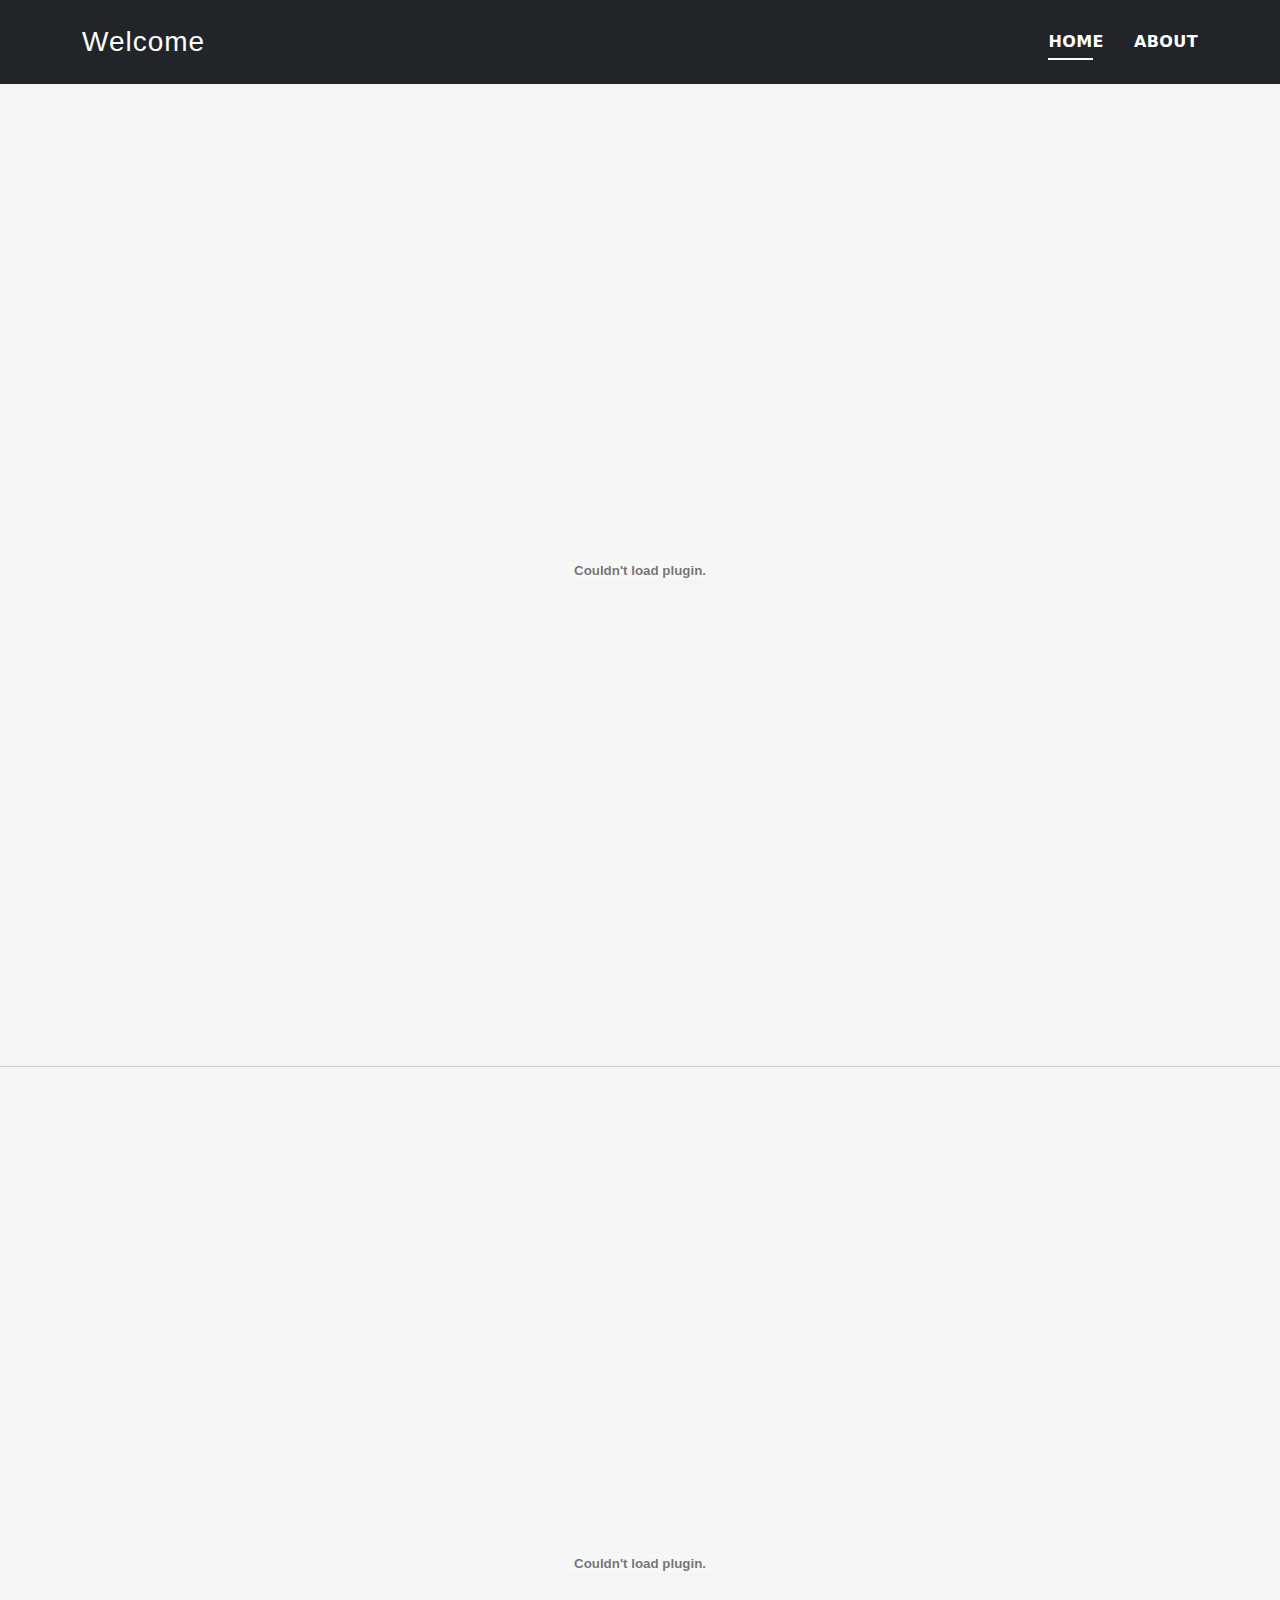
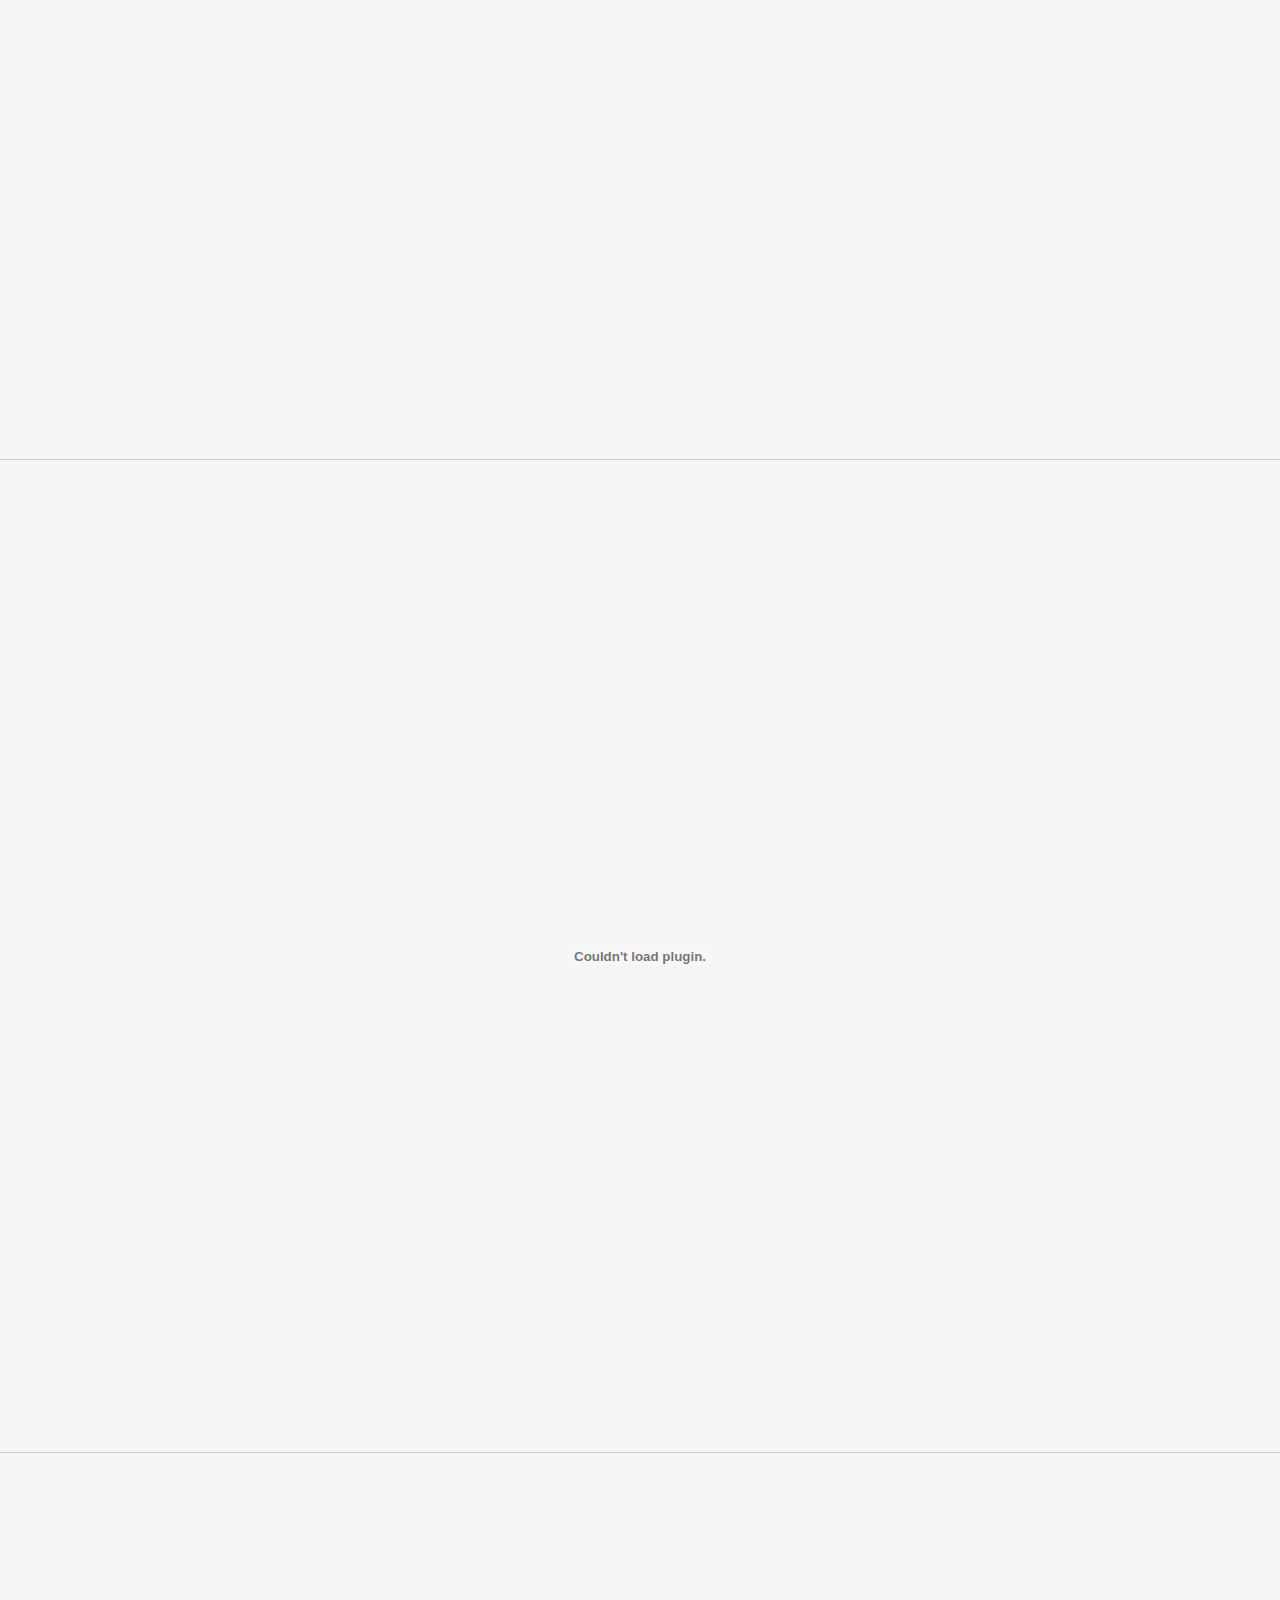
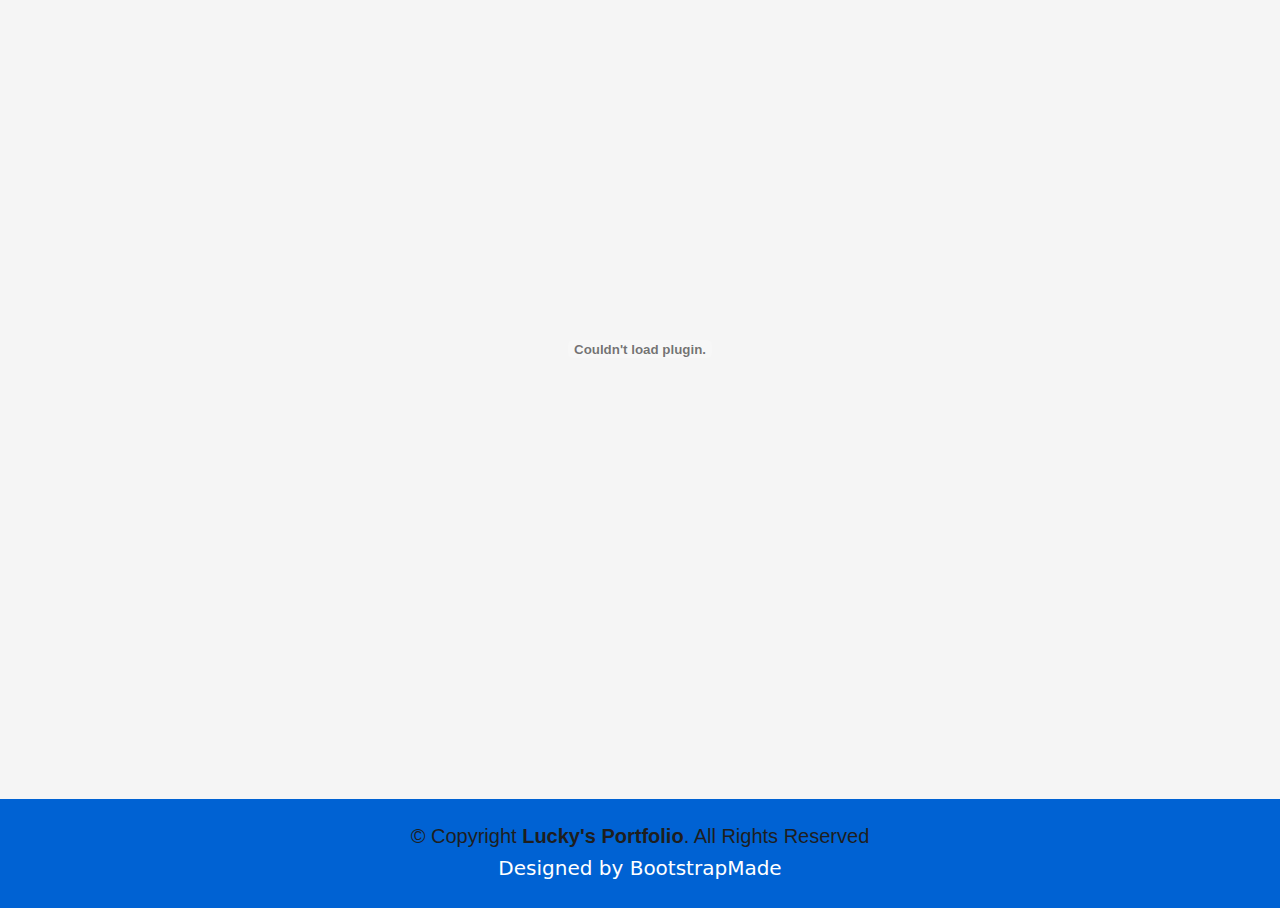
<file: certificates.html>
<!DOCTYPE html>
<html lang="en">

<head>
  <meta charset="utf-8">
  <meta content="width=device-width, initial-scale=1.0" name="viewport">

  <title>Lucky's Portfolio</title>
  <meta content="" name="description">
  <meta content="" name="keywords">

  <!-- Favicons -->
  <link href="assets/img/favicon.png" rel="icon">
  <link href="assets/img/apple-touch-icon.png" rel="apple-touch-icon">

  <!-- Vendor CSS Files -->
  <link href="assets/vendor/bootstrap/css/bootstrap.min.css" rel="stylesheet">
  <link href="assets/vendor/bootstrap-icons/bootstrap-icons.css" rel="stylesheet">
  <link href="assets/vendor/glightbox/css/glightbox.min.css" rel="stylesheet">
  <link href="assets/vendor/swiper/swiper-bundle.min.css" rel="stylesheet">

  <!-- Template Main CSS File -->
  <link href="assets/css/style.css" rel="stylesheet">

  <!-- =======================================================
  * Template Name: DevFolio - v4.1.0
  * Template URL: https://bootstrapmade.com/devfolio-bootstrap-portfolio-html-template/
  * Author: BootstrapMade.com
  * License: https://bootstrapmade.com/license/
  ======================================================== -->
  
  <!-- LinkedIn -->
  <script type="text/javascript" src="https://platform.linkedin.com/badges/js/profile.js" async defer></script>
</head>

<body>
  <!-- ======= Header ======= -->
  <header id="header" class="fixed-top bg-dark">
    <div class="container d-flex align-items-center justify-content-between">

      <h1 class="logo"><a href="index.html">Welcome</a></h1>
      <!-- Uncomment below if you prefer to use an image logo -->
      <!-- <a href="index.html" class="logo"><img src="assets/img/logo.png" alt="" class="img-fluid"></a>-->

      <nav id="navbar" class="navbar">
        <ul>
          <li><a class="nav-link scrollto active" href="index.html">Home</a></li>
          <li><a class="nav-link scrollto" href="index.html#about">About</a></li>
          <!--<li><a class="nav-link scrollto" href="index.html#contact">Contact</a></li>-->
        </ul>
        <i class="bi bi-list mobile-nav-toggle"></i>
      </nav><!-- .navbar -->

    </div>
  </header><!-- End Header -->
  <br><br><br><br>
  <main id="main">	
	<div class="pdf" >
		<embed src="docs/Lucky Mukhudwane Qualification (Certificate).pdf" width="100%" height="900px" />
	</div>
    <br>
        <hr><br>
        <div class="pdf" >
            <embed src="docs/Lucky Mukhudwane Qualification (Certificate)-1.pdf" width="100%" height="900px" />
        </div>
        <br>
        <hr><br>
        <div class="pdf" >
            <embed src="docs/Lucky Mukhudwane Qualification (Certificate)-2.pdf" width="100%" height="900px" />
        </div>
        <br>
        <hr><br>
            <div class="pdf" >
                <embed src="docs/Lucky Mukhudwane Qualification (Certificate)-3.pdf" width="100%" height="900px" />
            </div>
  </main><!-- End #main -->

  <!-- ======= Footer ======= -->
  <footer>
    <div class="container">
      <div class="row">
        <div class="col-sm-12">
          <div class="copyright-box">
            <p class="copyright">&copy; Copyright <strong>Lucky's Portfolio</strong>. All Rights Reserved</p>
            <div class="credits">
              <!--
              All the links in the footer should remain intact.
              You can delete the links only if you purchased the pro version.
              Licensing information: https://bootstrapmade.com/license/
              Purchase the pro version with working PHP/AJAX contact form: https://bootstrapmade.com/buy/?theme=DevFolio
            -->
              Designed by <a href="https://bootstrapmade.com/">BootstrapMade</a>
            </div>
          </div>
        </div>
      </div>
    </div>
  </footer><!-- End  Footer -->

  <div id="preloader"></div>
  <a href="#" class="back-to-top d-flex align-items-center justify-content-center"><i class="bi bi-arrow-up-short"></i></a>

  <!-- Vendor JS Files -->
  <script src="assets/vendor/bootstrap/js/bootstrap.bundle.min.js"></script>
  <script src="assets/vendor/glightbox/js/glightbox.min.js"></script>
  <script src="assets/vendor/php-email-form/validate.js"></script>
  <script src="assets/vendor/purecounter/purecounter.js"></script>
  <script src="assets/vendor/swiper/swiper-bundle.min.js"></script>
  <script src="assets/vendor/typed.js/typed.min.js"></script>

  <!-- Template Main JS File -->
  <script src="assets/js/main.js"></script>

</body>

</html>
</file>
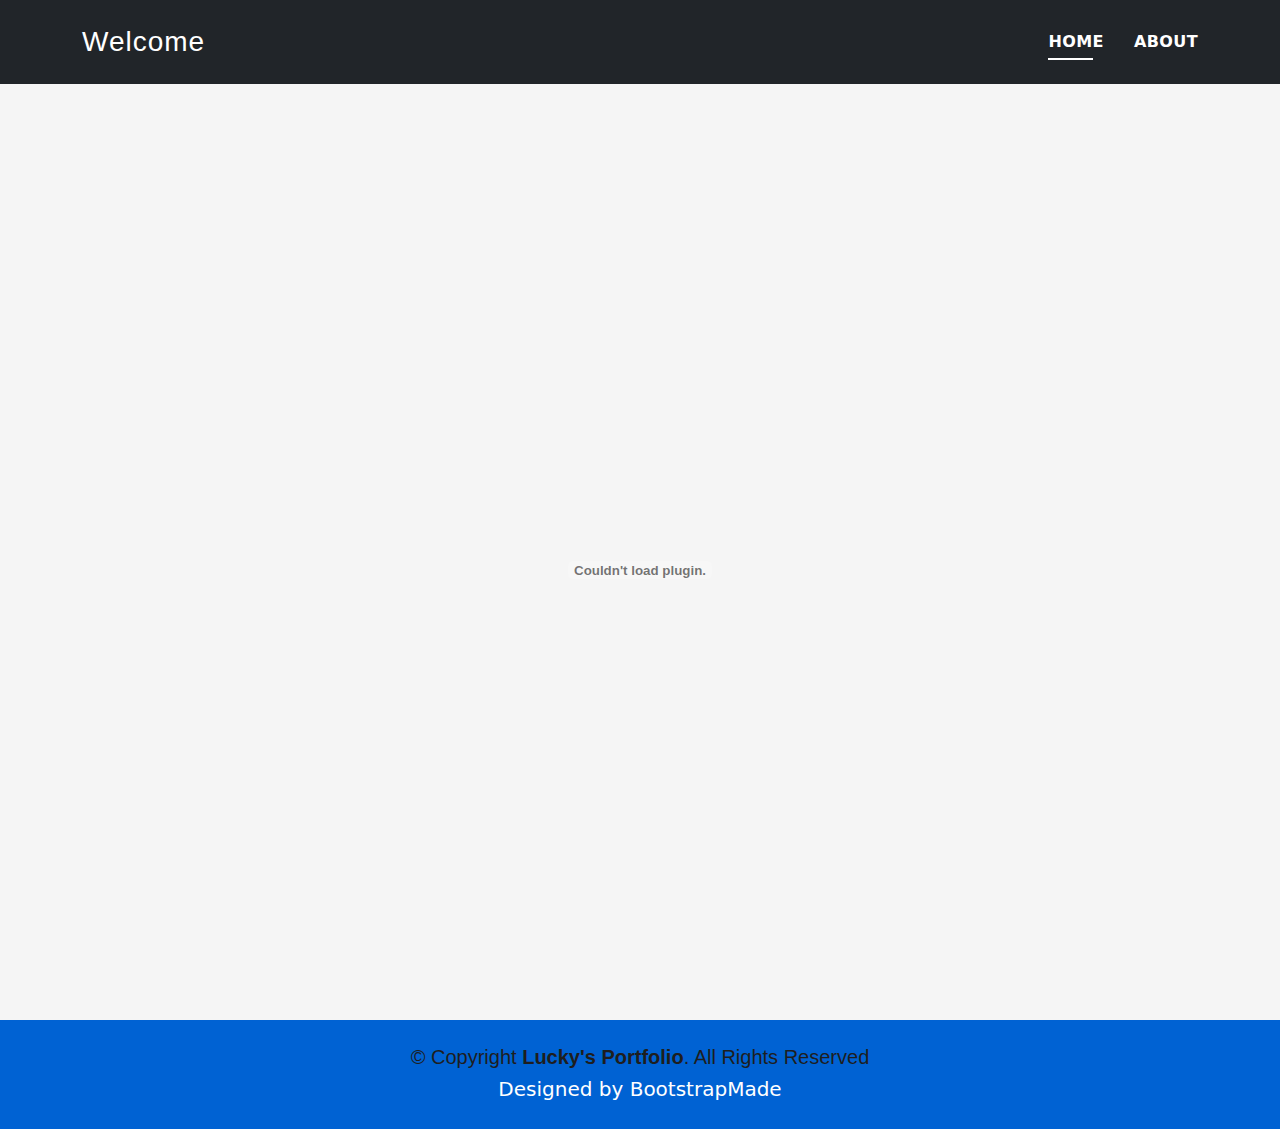
<file: cv.html>
<!DOCTYPE html>
<html lang="en">

<head>
  <meta charset="utf-8">
  <meta content="width=device-width, initial-scale=1.0" name="viewport">

  <title>Lucky's Portfolio</title>
  <meta content="" name="description">
  <meta content="" name="keywords">

  <!-- Favicons -->
  <link href="assets/img/favicon.png" rel="icon">
  <link href="assets/img/apple-touch-icon.png" rel="apple-touch-icon">

  <!-- Vendor CSS Files -->
  <link href="assets/vendor/bootstrap/css/bootstrap.min.css" rel="stylesheet">
  <link href="assets/vendor/bootstrap-icons/bootstrap-icons.css" rel="stylesheet">
  <link href="assets/vendor/glightbox/css/glightbox.min.css" rel="stylesheet">
  <link href="assets/vendor/swiper/swiper-bundle.min.css" rel="stylesheet">

  <!-- Template Main CSS File -->
  <link href="assets/css/style.css" rel="stylesheet">

  <!-- =======================================================
  * Template Name: DevFolio - v4.1.0
  * Template URL: https://bootstrapmade.com/devfolio-bootstrap-portfolio-html-template/
  * Author: BootstrapMade.com
  * License: https://bootstrapmade.com/license/
  ======================================================== -->
  
  <!-- LinkedIn -->
  <script type="text/javascript" src="https://platform.linkedin.com/badges/js/profile.js" async defer></script>
</head>

<body>
  <!-- ======= Header ======= -->
  <header id="header" class="fixed-top bg-dark">
    <div class="container d-flex align-items-center justify-content-between">

      <h1 class="logo"><a href="index.html">Welcome</a></h1>
      <!-- Uncomment below if you prefer to use an image logo -->
      <!-- <a href="index.html" class="logo"><img src="assets/img/logo.png" alt="" class="img-fluid"></a>-->

      <nav id="navbar" class="navbar">
        <ul>
          <li><a class="nav-link scrollto active" href="index.html">Home</a></li>
          <li><a class="nav-link scrollto" href="index.html#about">About</a></li>
          <!--<li><a class="nav-link scrollto" href="index.html#contact">Contact</a></li>-->
        </ul>
        <i class="bi bi-list mobile-nav-toggle"></i>
      </nav><!-- .navbar -->

    </div>
  </header><!-- End Header -->
  <br><br><br><br>
  <main id="main">	
	<div class="pdf" >
		<embed src="docs/Lucky Mukhudwane CV.pdf" width="100%" height="900px" />
	</div>
  </main><!-- End #main -->

  <!-- ======= Footer ======= -->
  <footer>
    <div class="container">
      <div class="row">
        <div class="col-sm-12">
          <div class="copyright-box">
            <p class="copyright">&copy; Copyright <strong>Lucky's Portfolio</strong>. All Rights Reserved</p>
            <div class="credits">
              <!--
              All the links in the footer should remain intact.
              You can delete the links only if you purchased the pro version.
              Licensing information: https://bootstrapmade.com/license/
              Purchase the pro version with working PHP/AJAX contact form: https://bootstrapmade.com/buy/?theme=DevFolio
            -->
              Designed by <a href="https://bootstrapmade.com/">BootstrapMade</a>
            </div>
          </div>
        </div>
      </div>
    </div>
  </footer><!-- End  Footer -->

  <div id="preloader"></div>
  <a href="#" class="back-to-top d-flex align-items-center justify-content-center"><i class="bi bi-arrow-up-short"></i></a>

  <!-- Vendor JS Files -->
  <script src="assets/vendor/bootstrap/js/bootstrap.bundle.min.js"></script>
  <script src="assets/vendor/glightbox/js/glightbox.min.js"></script>
  <script src="assets/vendor/php-email-form/validate.js"></script>
  <script src="assets/vendor/purecounter/purecounter.js"></script>
  <script src="assets/vendor/swiper/swiper-bundle.min.js"></script>
  <script src="assets/vendor/typed.js/typed.min.js"></script>

  <!-- Template Main JS File -->
  <script src="assets/js/main.js"></script>

</body>

</html>
</file>
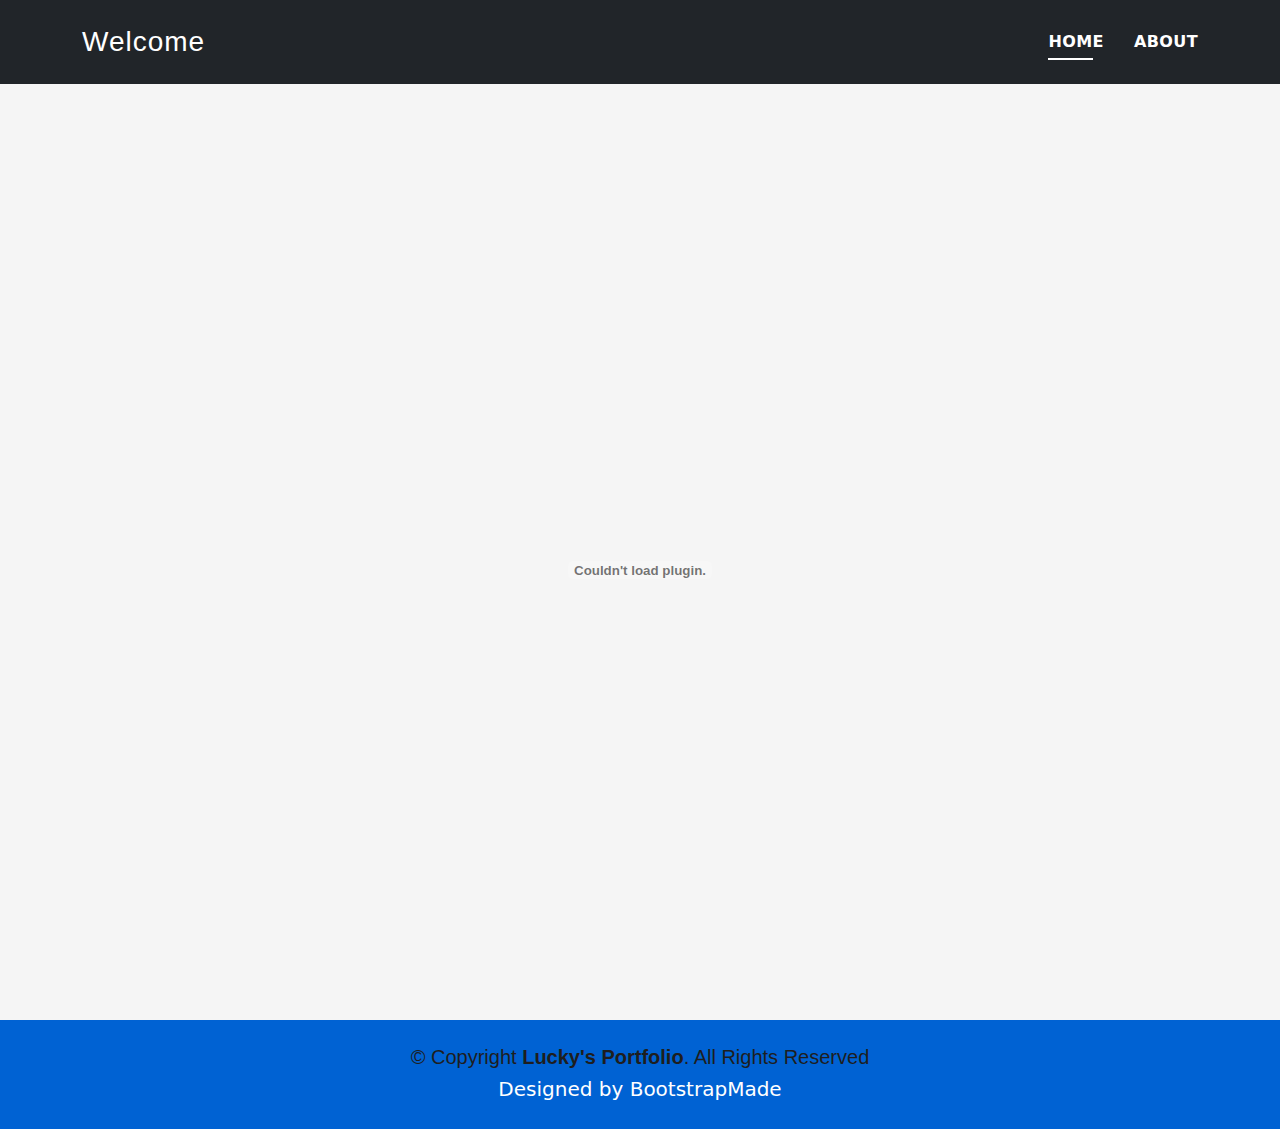
<file: degree.html>
<!DOCTYPE html>
<html lang="en">

<head>
  <meta charset="utf-8">
  <meta content="width=device-width, initial-scale=1.0" name="viewport">

  <title>Lucky's Portfolio</title>
  <meta content="" name="description">
  <meta content="" name="keywords">

  <!-- Favicons -->
  <link href="assets/img/favicon.png" rel="icon">
  <link href="assets/img/apple-touch-icon.png" rel="apple-touch-icon">

  <!-- Vendor CSS Files -->
  <link href="assets/vendor/bootstrap/css/bootstrap.min.css" rel="stylesheet">
  <link href="assets/vendor/bootstrap-icons/bootstrap-icons.css" rel="stylesheet">
  <link href="assets/vendor/glightbox/css/glightbox.min.css" rel="stylesheet">
  <link href="assets/vendor/swiper/swiper-bundle.min.css" rel="stylesheet">

  <!-- Template Main CSS File -->
  <link href="assets/css/style.css" rel="stylesheet">

  <!-- =======================================================
  * Template Name: DevFolio - v4.1.0
  * Template URL: https://bootstrapmade.com/devfolio-bootstrap-portfolio-html-template/
  * Author: BootstrapMade.com
  * License: https://bootstrapmade.com/license/
  ======================================================== -->
  
  <!-- LinkedIn -->
  <script type="text/javascript" src="https://platform.linkedin.com/badges/js/profile.js" async defer></script>
</head>

<body>
  <!-- ======= Header ======= -->
  <header id="header" class="fixed-top bg-dark">
    <div class="container d-flex align-items-center justify-content-between">

      <h1 class="logo"><a href="index.html">Welcome</a></h1>
      <!-- Uncomment below if you prefer to use an image logo -->
      <!-- <a href="index.html" class="logo"><img src="assets/img/logo.png" alt="" class="img-fluid"></a>-->

      <nav id="navbar" class="navbar">
        <ul>
          <li><a class="nav-link scrollto active" href="index.html">Home</a></li>
          <li><a class="nav-link scrollto" href="index.html#about">About</a></li>
          <!--<li><a class="nav-link scrollto" href="index.html#contact">Contact</a></li>-->
        </ul>
        <i class="bi bi-list mobile-nav-toggle"></i>
      </nav><!-- .navbar -->

    </div>
  </header><!-- End Header -->
  <br><br><br><br>
  <main id="main">	
	<div class="pdf" >
		<embed src="docs/Degree Mukhudwane.pdf" width="100%" height="900px" />
	</div>
  </main><!-- End #main -->

  <!-- ======= Footer ======= -->
  <footer>
    <div class="container">
      <div class="row">
        <div class="col-sm-12">
          <div class="copyright-box">
            <p class="copyright">&copy; Copyright <strong>Lucky's Portfolio</strong>. All Rights Reserved</p>
            <div class="credits">
              <!--
              All the links in the footer should remain intact.
              You can delete the links only if you purchased the pro version.
              Licensing information: https://bootstrapmade.com/license/
              Purchase the pro version with working PHP/AJAX contact form: https://bootstrapmade.com/buy/?theme=DevFolio
            -->
              Designed by <a href="https://bootstrapmade.com/">BootstrapMade</a>
            </div>
          </div>
        </div>
      </div>
    </div>
  </footer><!-- End  Footer -->

  <div id="preloader"></div>
  <a href="#" class="back-to-top d-flex align-items-center justify-content-center"><i class="bi bi-arrow-up-short"></i></a>

  <!-- Vendor JS Files -->
  <script src="assets/vendor/bootstrap/js/bootstrap.bundle.min.js"></script>
  <script src="assets/vendor/glightbox/js/glightbox.min.js"></script>
  <script src="assets/vendor/php-email-form/validate.js"></script>
  <script src="assets/vendor/purecounter/purecounter.js"></script>
  <script src="assets/vendor/swiper/swiper-bundle.min.js"></script>
  <script src="assets/vendor/typed.js/typed.min.js"></script>

  <!-- Template Main JS File -->
  <script src="assets/js/main.js"></script>

</body>

</html>
</file>
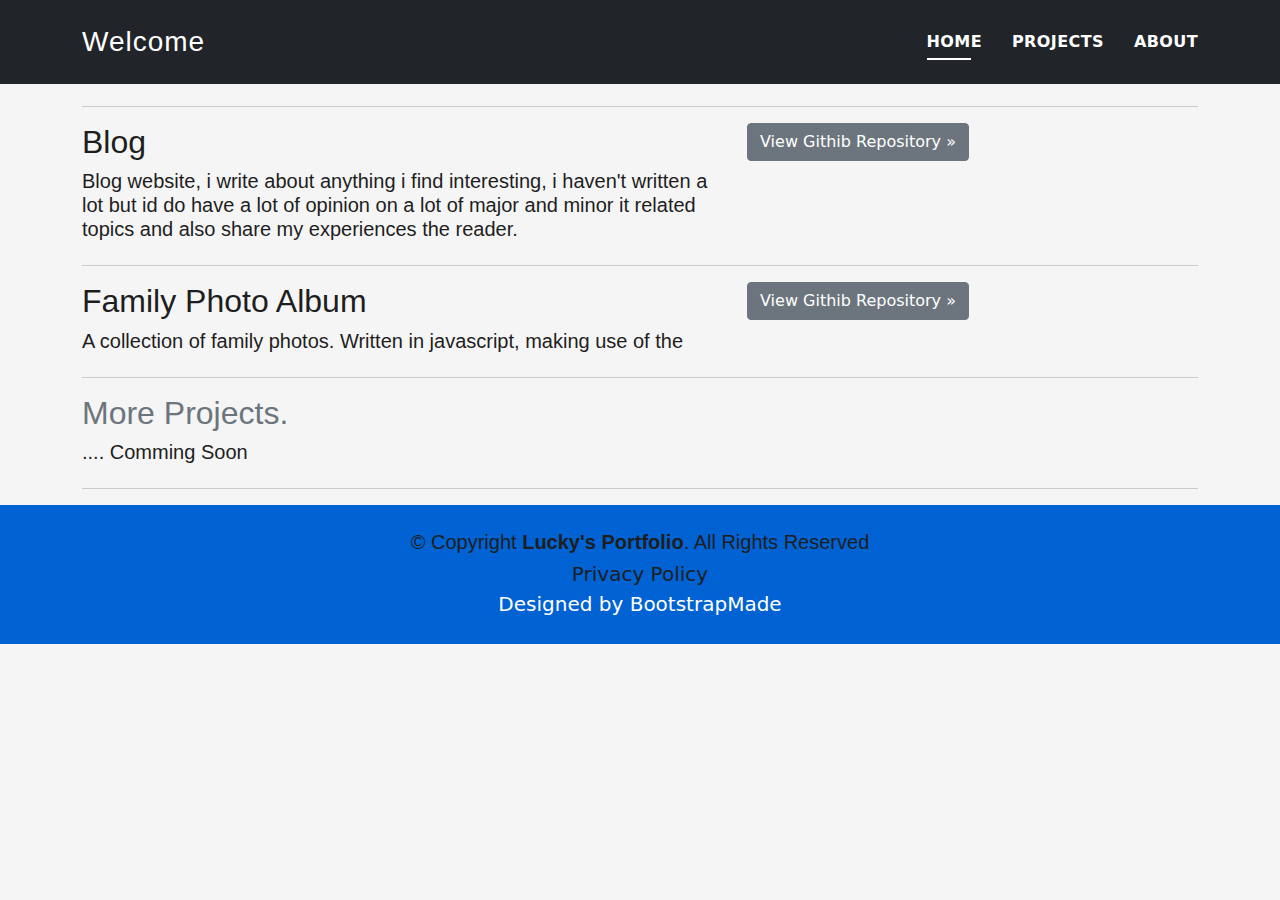
<file: projects.html>
<!DOCTYPE html>
<html lang="en">

<head>
  <meta charset="utf-8">
  <meta content="width=device-width, initial-scale=1.0" name="viewport">

  <title>Lucky's Portfolio</title>
  <meta content="" name="description">
  <meta content="" name="keywords">

  <!-- Favicons -->
  <link href="assets/img/favicon.png" rel="icon">
  <link href="assets/img/apple-touch-icon.png" rel="apple-touch-icon">

  <!-- Vendor CSS Files -->
  <link href="assets/vendor/bootstrap/css/bootstrap.min.css" rel="stylesheet">
  <link href="assets/vendor/bootstrap-icons/bootstrap-icons.css" rel="stylesheet">
  <link href="assets/vendor/glightbox/css/glightbox.min.css" rel="stylesheet">
  <link href="assets/vendor/swiper/swiper-bundle.min.css" rel="stylesheet">

  <!-- Template Main CSS File -->
  <link href="assets/css/style.css" rel="stylesheet">

  <!-- =======================================================
  * Template Name: DevFolio - v4.1.0
  * Template URL: https://bootstrapmade.com/devfolio-bootstrap-portfolio-html-template/
  * Author: BootstrapMade.com
  * License: https://bootstrapmade.com/license/
  ======================================================== -->
  
  <!-- LinkedIn -->
  <script type="text/javascript" src="https://platform.linkedin.com/badges/js/profile.js" async defer></script>
  
</head>

<body>

  <!-- ======= Header ======= -->
  <header id="header" class="fixed-top bg-dark">
    <div class="container d-flex align-items-center justify-content-between">

      <h1 class="logo"><a href="index.html">Welcome</a></h1>
      <!-- Uncomment below if you prefer to use an image logo -->
      <!-- <a href="index.html" class="logo"><img src="assets/img/logo.png" alt="" class="img-fluid"></a>-->

      <nav id="navbar" class="navbar">
        <ul>
          <li><a class="nav-link scrollto active" href="#hero">Home</a></li>
		  <li><a class="nav-link scrollto" href="projects.html">Projects</a></li>
          <li><a class="nav-link scrollto" href="index.html#about">About</a></li>
          <!--<li><a class="nav-link scrollto" href="index.html#contact">Contact</a></li>-->
        </ul>
        <i class="bi bi-list mobile-nav-toggle"></i>
      </nav><!-- .navbar -->

    </div>
  </header><!-- End Header -->

<main>
<br><br><br>


  <!-- 
  Projects
  ================================================== 
  -->

  <div class="container marketing">

  
    <hr class="featurette-divider">

    <div class="row featurette">
      <div class="col-md-7">
		<h2 class="featurette-heading">Blog</h2>
    <p>Blog website, i write about anything i find interesting, i haven't written a lot but id do have a lot of opinion on a lot of
      major and minor it related topics and also share my experiences the reader.</p>
    <p>
      </div>
      <div class="col-md-5">
        <a class="btn btn-secondary" href="https://github.com/MukhudwaneLucky/blog">View Githib Repository &raquo;</a></p>


      </div>
    </div>
    <hr class="featurette-divider">

    <div class="row featurette">
      <div class="col-md-7">
		<h2 class="featurette-heading">Family Photo Album</h2>
    <p>A collection of family photos. Written in javascript, making use of the </p>
    <p>
      </div>
      <div class="col-md-5">
        <a class="btn btn-secondary" href="https://github.com/MukhudwaneLucky/family">View Githib Repository &raquo;</a></p>
      </div>
    </div>

    <hr class="featurette-divider">

    <div class="row featurette">
      <div class="col-md-7">
        <h2 class="featurette-heading"><span class="text-muted">More Projects.</span></h2>
        <p class="lead">.... Comming Soon</p>
      </div>
      <div class="col-md-5">
      </div>
    </div>

    <hr class="featurette-divider">

    <!-- /END THE FEATURETTES -->

  </div><!-- /.container -->


</main>
 <!-- ======= Footer ======= -->
  <footer>
    <div class="container">
      <div class="row">
        <div class="col-sm-12">
          <div class="copyright-box">
            <p class="copyright">&copy; Copyright <strong>Lucky's Portfolio</strong>. All Rights Reserved</p>
		  <a href="https://www.privacypolicies.com/live/3ddf2a8d-f2e3-4cbd-b90a-b4d747c29c57">Privacy Policy</a>
            <div class="credits">
              <!--
              All the links in the footer should remain intact.
              You can delete the links only if you purchased the pro version.
              Licensing information: https://bootstrapmade.com/license/
              Purchase the pro version with working PHP/AJAX contact form: https://bootstrapmade.com/buy/?theme=DevFolio
            -->
              Designed by <a href="https://bootstrapmade.com/">BootstrapMade</a>
            </div>
          </div>
        </div>
      </div>
    </div>
  </footer><!-- End  Footer -->

  <div id="preloader"></div>
  <a href="#" class="back-to-top d-flex align-items-center justify-content-center"><i class="bi bi-arrow-up-short"></i></a>

  <!-- Vendor JS Files -->
  <script src="assets/vendor/bootstrap/js/bootstrap.bundle.min.js"></script>
  <script src="assets/vendor/glightbox/js/glightbox.min.js"></script>
  <script src="assets/vendor/php-email-form/validate.js"></script>
  <script src="assets/vendor/purecounter/purecounter.js"></script>
  <script src="assets/vendor/swiper/swiper-bundle.min.js"></script>
  <script src="assets/vendor/typed.js/typed.min.js"></script>

  <!-- Template Main JS File -->
  <script src="assets/js/main.js"></script>

</body>

</html>
</file>
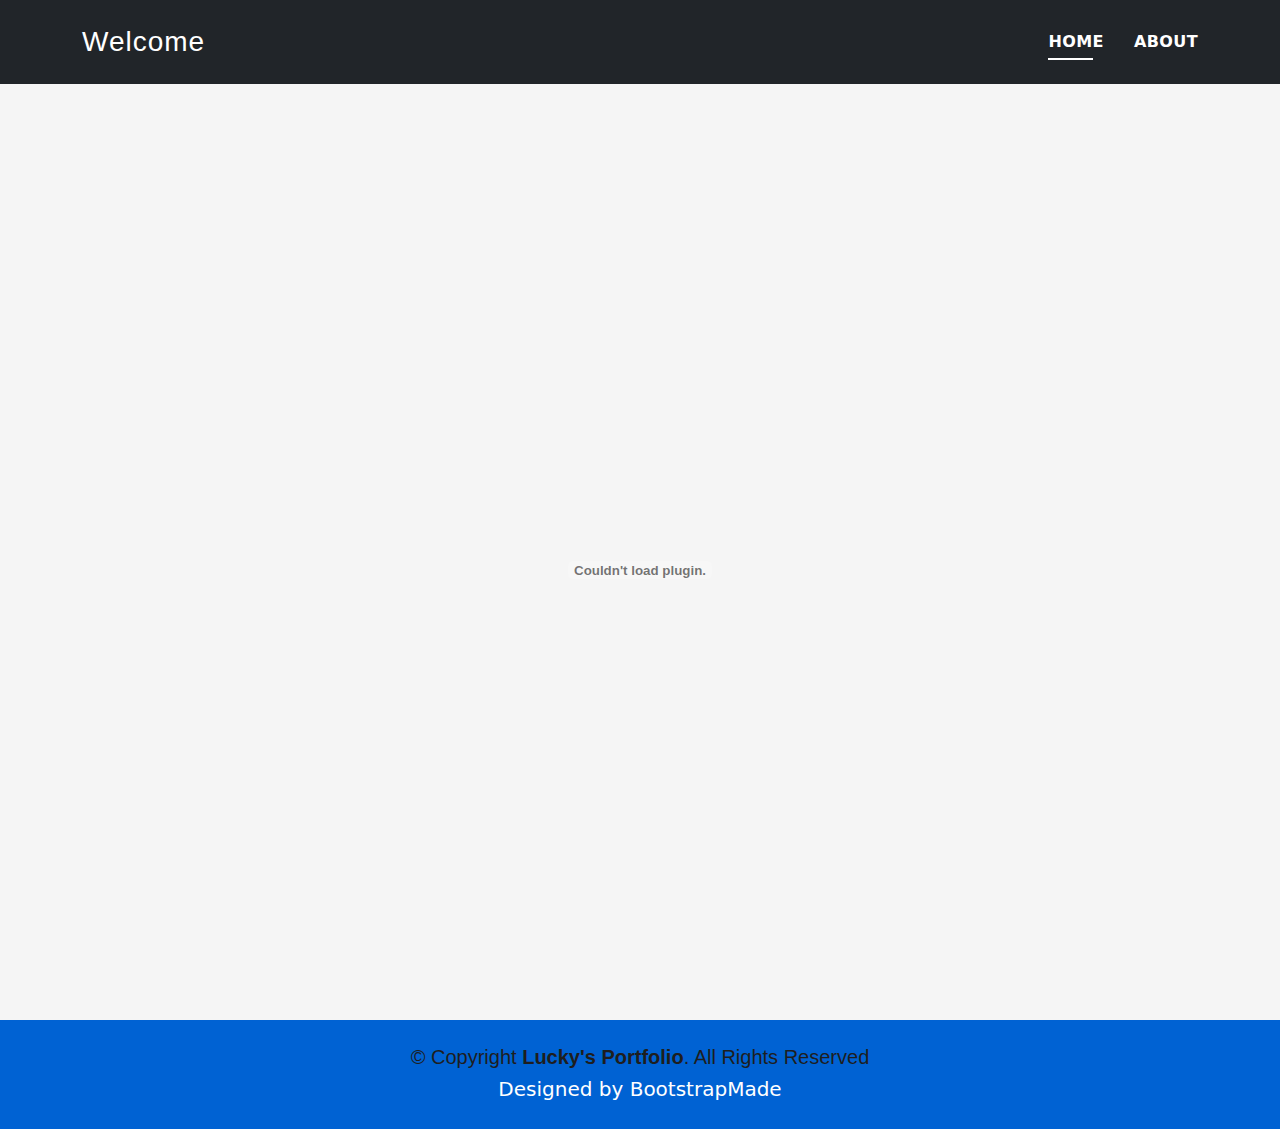
<file: transcript.html>
<!DOCTYPE html>
<html lang="en">

<head>
  <meta charset="utf-8">
  <meta content="width=device-width, initial-scale=1.0" name="viewport">

  <title>Lucky's Portfolio</title>
  <meta content="" name="description">
  <meta content="" name="keywords">

  <!-- Favicons -->
  <link href="assets/img/favicon.png" rel="icon">
  <link href="assets/img/apple-touch-icon.png" rel="apple-touch-icon">

  <!-- Vendor CSS Files -->
  <link href="assets/vendor/bootstrap/css/bootstrap.min.css" rel="stylesheet">
  <link href="assets/vendor/bootstrap-icons/bootstrap-icons.css" rel="stylesheet">
  <link href="assets/vendor/glightbox/css/glightbox.min.css" rel="stylesheet">
  <link href="assets/vendor/swiper/swiper-bundle.min.css" rel="stylesheet">

  <!-- Template Main CSS File -->
  <link href="assets/css/style.css" rel="stylesheet">

  <!-- =======================================================
  * Template Name: DevFolio - v4.1.0
  * Template URL: https://bootstrapmade.com/devfolio-bootstrap-portfolio-html-template/
  * Author: BootstrapMade.com
  * License: https://bootstrapmade.com/license/
  ======================================================== -->
  
  <!-- LinkedIn -->
  <script type="text/javascript" src="https://platform.linkedin.com/badges/js/profile.js" async defer></script>
</head>

<body>
  <!-- ======= Header ======= -->
  <header id="header" class="fixed-top bg-dark">
    <div class="container d-flex align-items-center justify-content-between">

      <h1 class="logo"><a href="index.html">Welcome</a></h1>
      <!-- Uncomment below if you prefer to use an image logo -->
      <!-- <a href="index.html" class="logo"><img src="assets/img/logo.png" alt="" class="img-fluid"></a>-->

      <nav id="navbar" class="navbar">
        <ul>
          <li><a class="nav-link scrollto active" href="index.html">Home</a></li>
          <li><a class="nav-link scrollto" href="index.html#about">About</a></li>
          <!--<li><a class="nav-link scrollto" href="index.html#contact">Contact</a></li>-->
        </ul>
        <i class="bi bi-list mobile-nav-toggle"></i>
      </nav><!-- .navbar -->

    </div>
  </header><!-- End Header -->
  <br><br><br><br>
  <main id="main">	
	<div class="pdf" >
		<embed src="docs/Academic Transcript Mukhudwane.pdf" width="100%" height="900px" />
	</div>
  </main><!-- End #main -->

  <!-- ======= Footer ======= -->
  <footer>
    <div class="container">
      <div class="row">
        <div class="col-sm-12">
          <div class="copyright-box">
            <p class="copyright">&copy; Copyright <strong>Lucky's Portfolio</strong>. All Rights Reserved</p>
            <div class="credits">
              <!--
              All the links in the footer should remain intact.
              You can delete the links only if you purchased the pro version.
              Licensing information: https://bootstrapmade.com/license/
              Purchase the pro version with working PHP/AJAX contact form: https://bootstrapmade.com/buy/?theme=DevFolio
            -->
              Designed by <a href="https://bootstrapmade.com/">BootstrapMade</a>
            </div>
          </div>
        </div>
      </div>
    </div>
  </footer><!-- End  Footer -->

  <div id="preloader"></div>
  <a href="#" class="back-to-top d-flex align-items-center justify-content-center"><i class="bi bi-arrow-up-short"></i></a>

  <!-- Vendor JS Files -->
  <script src="assets/vendor/bootstrap/js/bootstrap.bundle.min.js"></script>
  <script src="assets/vendor/glightbox/js/glightbox.min.js"></script>
  <script src="assets/vendor/php-email-form/validate.js"></script>
  <script src="assets/vendor/purecounter/purecounter.js"></script>
  <script src="assets/vendor/swiper/swiper-bundle.min.js"></script>
  <script src="assets/vendor/typed.js/typed.min.js"></script>

  <!-- Template Main JS File -->
  <script src="assets/js/main.js"></script>

</body>

</html>
</file>
<file: assets/css/style.css>
/**
* Template Name: DevFolio - v4.1.0
* Template URL: https://bootstrapmade.com/devfolio-bootstrap-portfolio-html-template/
* Author: BootstrapMade.com
* License: https://bootstrapmade.com/license/
*/

/*--------------------------------------------------------------
# General
--------------------------------------------------------------*/

body {
  background-color: #f5f5f5;
  color: #4e4e4e;
  font-size: 20px !important; 
  font-weight: 400 !important; 
  line-height: 1.5 !important; 
}

h1,
h2,
h3,
h4,
h5,
h6,
p {
  color: #1e1e1e;
  margin-bottom: 0.5rem;
font-family: ‘Oswald’, sans-serif !important;
 font-weight: 500 !important;
line-height: 1.2;
}

a {
  color: #1e1e1e;
  text-decoration: none;
  transition: all 0.5s ease-in-out;
}

a:hover {
  color: #0078ff;
  text-decoration: none;
  transition: all 0.5s ease-in-out;
}

.p-r {
  position: relative;
}

.color-a {
  text-decoration: none;
  color: #0078ff;
}

.color-d {
  color: #f5f5f5;
}

.color-text-a {
  text-decoration: none;
  color: #4e4e4e;
}

.box-shadow, .paralax-mf, .service-box, .work-box, .card-blog {
  box-shadow: 0 13px 8px -10px rgba(0, 0, 0, 0.1);
}

.box-shadow-a, .button:hover {
  text-decoration: none;
  box-shadow: 0 0 0 4px #cde1f8;
}

.display-5 {
  font-size: 2.5rem;
  font-weight: 300;
  line-height: 1.1;
}

.display-6 {
  font-size: 2rem;
  font-weight: 300;
  line-height: 1.1;
}

.avatar {
  width: 32px;
  height: 32px;
  margin-right: 4px;
  overflow: hidden;
}

.bg-image {
  background-repeat: no-repeat;
  background-attachment: fixed;
  background-size: cover;
  background-position: center center;
}

@media (max-width: 1024px) {
  .bg-image {
    background-attachment: scroll;
  }
}

.overlay-mf {
  background-color: #0078ff;
}

.overlay-mf {
  position: absolute;
  top: 0;
  left: 0px;
  padding: 0;
  height: 100%;
  width: 100%;
  opacity: .7;
}

.paralax-mf {
  position: relative;
  padding: 8rem 0;
}

.display-table {
  width: 100%;
  height: 100%;
  display: table;
}

.table-cell {
  display: table-cell;
  vertical-align: middle;
}

/*--/ Sections /--*/
.sect-4 {
  padding: 4rem 0;
}

.sect-pt4 {
  padding-top: 4rem;
}

.sect-mt4 {
  margin-top: 4rem;
}

/*--/ Title s /--*/
.title-s {
  font-weight: 600;
  color: #1e1e1e;
  font-size: 1.1rem;
}

/*--/ Title A /--*/
.title-box {
  margin-bottom: 4rem;
}

.title-a {
  text-decoration: none;
  font-size: 3rem;
  font-weight: bold;
  text-transform: uppercase;
}

.subtitle-a {
  text-decoration: none;
  color: #4e4e4e;
}

.line-mf {
  width: 40px;
  height: 5px;
  background-color: #0078ff;
  margin: 0 auto;
}

/*--/ Title Left /--*/
.title-box-2 {
  margin-bottom: 3rem;
}

.title-left {
  font-size: 2rem;
  position: relative;
}

.title-left:before {
  content: '';
  position: absolute;
  height: 3px;
  background-color: #0078ff;
  width: 100px;
  bottom: -12px;
}

/*------/ Box /------*/
.box-pl2 {
  padding-left: 2rem;
}

.box-shadow-full {
  padding: 3rem 1.25rem;
  position: relative;
  background-color: #fff;
  margin-bottom: 3rem;
  z-index: 2;
  box-shadow: 0 1px 1px 0 rgba(0, 0, 0, 0.06), 0 2px 5px 0 rgba(0, 0, 0, 0.2);
}

@media (min-width: 768px) {
  .box-shadow-full {
    padding: 3rem;
  }
}

/*------/ Socials /------*/
.socials {
  padding: 1.5rem 0;
}

.socials ul li {
  display: inline-block;
}

.socials .ico-circle {
  height: 40px;
  width: 40px;
  font-size: 1.2rem;
  border-radius: 50%;
  line-height: 1.6;
  margin: 0 15px 0 0;
  box-shadow: 0 0 0 3px #0078ff;
  transition: all 500ms ease;
}

.socials .ico-circle:hover {
  background-color: #0078ff;
  color: #fff;
  box-shadow: 0 0 0 3px #cde1f8;
  transition: all 500ms ease;
}

/*------/ Ul resect /------*/
.ul-resect, .socials ul, .list-ico, .blog-wrapper .post-meta ul, .box-comments .list-comments, .widget-sidebar .list-sidebar, .widget-tags ul {
  list-style: none;
  padding-left: 0;
  margin-bottom: 0;
}

.list-ico {
  line-height: 2;
}

.list-ico span {
  color: #0078ff;
  margin-right: 10px;
}

/*------/ Ico Circle /------*/
.ico-circle {
  height: 100px;
  width: 100px;
  font-size: 2rem;
  border-radius: 50%;
  line-height: 1.55;
  margin: 0 auto;
  text-align: center;
  box-shadow: 0 0 0 10px #0078ff;
  display: block;
}

/*------/ Owl Carousel /------*/
.owl-theme .owl-dots {
  text-align: center;
  margin-top: 18px;
}

.owl-theme .owl-dots .owl-dot {
  display: inline-block;
}

.owl-theme .owl-dots .owl-dot span {
  width: 18px;
  height: 7px;
  margin: 5px 5px;
  background: #cde1f8;
  border: 0px solid #cde1f8;
  display: block;
  transition: all 0.6s ease-in-out;
  cursor: pointer;
}

.owl-theme .owl-dots .owl-dot:hover span {
  background-color: #cde1f8;
}

.owl-theme .owl-dots .owl-dot.active span {
  background-color: #1B1B1B;
  width: 25px;
}

/*--/ Scrolltop s /--*/
.scrolltop-mf {
  position: relative;
  display: none;
}

.scrolltop-mf span {
  z-index: 999;
  position: fixed;
  width: 42px;
  height: 42px;
  background-color: #0078ff;
  opacity: .7;
  font-size: 1.6rem;
  line-height: 1.5;
  text-align: center;
  color: #fff;
  top: auto;
  left: auto;
  right: 30px;
  bottom: 50px;
  cursor: pointer;
  border-radius: 50%;
}

/*--------------------------------------------------------------
# Back to top button
--------------------------------------------------------------*/
.back-to-top {
  position: fixed;
  visibility: hidden;
  opacity: 0;
  right: 15px;
  bottom: 15px;
  z-index: 996;
  background: #0078ff;
  width: 40px;
  height: 40px;
  border-radius: 50px;
  transition: all 0.4s;
}

.back-to-top i {
  font-size: 28px;
  color: #fff;
  line-height: 0;
}

.back-to-top:hover {
  background: #298eff;
  color: #fff;
}

.back-to-top.active {
  visibility: visible;
  opacity: 1;
}

/*------/ Prelaoder /------*/
#preloader {
  position: fixed;
  top: 0;
  left: 0;
  right: 0;
  bottom: 0;
  z-index: 9999;
  overflow: hidden;
  background: #fff;
}

#preloader:before {
  content: "";
  position: fixed;
  top: calc(50% - 30px);
  left: calc(50% - 30px);
  border: 6px solid #f2f2f2;
  border-top: 6px solid #0078ff;
  border-radius: 50%;
  width: 60px;
  height: 60px;
  -webkit-animation: animate-preloader 1s linear infinite;
  animation: animate-preloader 1s linear infinite;
}

@-webkit-keyframes animate-preloader {
  0% {
    transform: rotate(0deg);
  }
  100% {
    transform: rotate(360deg);
  }
}

@keyframes animate-preloader {
  0% {
    transform: rotate(0deg);
  }
  100% {
    transform: rotate(360deg);
  }
}

/*------/ Button /------*/
.button {
  display: inline-block;
  padding: .3rem .6rem;
  text-align: center;
  vertical-align: middle;
  -webkit-user-select: none;
  -moz-user-select: none;
  user-select: none;
  font-size: 1rem;
  border-radius: .3rem;
  border: 1px solid transparent;
  transition: all 500ms ease;
  cursor: pointer;
}

.button:focus {
  outline: 0;
}

.button:hover {
  background-color: #0062d3;
  color: #fff;
  transition: all 500ms ease;
}

.button-a {
  text-decoration: none;
  background-color: #0078ff;
  color: #fff;
  border-color: #cde1f8;
}

.button-big {
  padding: .9rem 2.3rem;
  font-size: 1.2rem;
}

.button-rouded {
  border-radius: 5rem;
}

.btn-lg {
  padding: .5rem 1rem;
  font-size: 1.25rem;
  line-height: 1.5;
  border-radius: .3rem;
}

/*--------------------------------------------------------------
# Header
--------------------------------------------------------------*/
#header {
  transition: all 0.5s;
  z-index: 997;
  padding: 20px 0;
}

#header .logo {
  font-size: 28px;
  margin: 0;
  padding: 0;
  font-weight: 600;
  letter-spacing: 1px;
}

#header .logo a {
  color: #fff;
}

#header .logo img {
  max-height: 40px;
}

#header.header-scrolled {
  background: rgba(0, 0, 0, 0.9);
  padding: 12px 0;
}

/*--------------------------------------------------------------
# Navigation Menu
--------------------------------------------------------------*/
/**
* Desktop Navigation 
*/
.navbar {
  padding: 0;
}

.navbar ul {
  margin: 0;
  padding: 0;
  display: flex;
  list-style: none;
  align-items: center;
}

.navbar li {
  position: relative;
}

.navbar > ul > li {
  white-space: nowrap;
  padding: 10px 0 10px 30px;
}

.navbar a {
  display: flex;
  align-items: center;
  justify-content: space-between;
  color: #fff;
  font-size: 16px;
  font-weight: 600;
  padding: 0;
  white-space: nowrap;
  transition: 0.3s;
  letter-spacing: 0.4px;
  position: relative;
  text-transform: uppercase;
}

.navbar a i {
  font-size: 12px;
  line-height: 0;
  margin-left: 5px;
}

.navbar > ul > li > a:before {
  content: "";
  position: absolute;
  width: 100%;
  height: 2px;
  bottom: -6px;
  left: 0;
  width: 0;
  background-color: #fff;
  visibility: hidden;
  transition: all 0.3s ease-in-out 0s;
}

.navbar a:hover:before, .navbar li:hover > a:before, .navbar .active:before {
  visibility: visible;
  width: 80%;
}

.navbar a:hover, .navbar .active, .navbar li:hover > a {
  color: #fff;
}

.navbar .dropdown ul {
  display: block;
  position: absolute;
  left: 30px;
  top: calc(100% + 30px);
  margin: 0;
  padding: 10px 0;
  z-index: 99;
  opacity: 0;
  visibility: hidden;
  background: #fff;
  box-shadow: 0px 0px 30px rgba(127, 137, 161, 0.25);
  transition: 0.3s;
}

.navbar .dropdown ul li {
  min-width: 200px;
}

.navbar .dropdown ul a {
  padding: 10px 20px;
  font-size: 14px;
  text-transform: none;
  color: #4e4e4e;
}

.navbar .dropdown ul a i {
  font-size: 12px;
}

.navbar .dropdown ul a:hover, .navbar .dropdown ul .active:hover, .navbar .dropdown ul li:hover > a {
  color: #0078ff;
}

.navbar .dropdown:hover > ul {
  opacity: 1;
  top: 100%;
  visibility: visible;
}

.navbar .dropdown .dropdown ul {
  top: 0;
  left: calc(100% - 30px);
  visibility: hidden;
}

.navbar .dropdown .dropdown:hover > ul {
  opacity: 1;
  top: 0;
  left: 100%;
  visibility: visible;
}

@media (max-width: 1366px) {
  .navbar .dropdown .dropdown ul {
    left: -90%;
  }
  .navbar .dropdown .dropdown:hover > ul {
    left: -100%;
  }
}

/**
* Mobile Navigation 
*/
.mobile-nav-toggle {
  color: #fff;
  font-size: 28px;
  cursor: pointer;
  display: none;
  line-height: 0;
  transition: 0.5s;
}

@media (max-width: 991px) {
  .mobile-nav-toggle {
    display: block;
  }
  .navbar ul {
    display: none;
  }
}

.navbar-mobile {
  position: fixed;
  overflow: hidden;
  top: 0;
  right: 0;
  left: 0;
  bottom: 0;
  background: rgba(78, 78, 78, 0.9);
  transition: 0.3s;
  z-index: 999;
}

.navbar-mobile .mobile-nav-toggle {
  position: absolute;
  top: 15px;
  right: 15px;
}

.navbar-mobile ul {
  display: block;
  position: absolute;
  top: 55px;
  right: 15px;
  bottom: 15px;
  left: 15px;
  padding: 10px 0;
  background-color: #fff;
  overflow-y: auto;
  transition: 0.3s;
}

.navbar-mobile > ul > li {
  padding: 0;
}

.navbar-mobile a:hover:before, .navbar-mobile li:hover > a:before, .navbar-mobile .active:before {
  visibility: hidden;
}

.navbar-mobile a {
  padding: 10px 20px;
  font-size: 15px;
  color: #4e4e4e;
}

.navbar-mobile a:hover, .navbar-mobile .active, .navbar-mobile li:hover > a {
  color: #0078ff;
}

.navbar-mobile .getstarted {
  margin: 15px;
}

.navbar-mobile .dropdown ul {
  position: static;
  display: none;
  margin: 10px 20px;
  padding: 10px 0;
  z-index: 99;
  opacity: 1;
  visibility: visible;
  background: #fff;
  box-shadow: 0px 0px 30px rgba(127, 137, 161, 0.25);
}

.navbar-mobile .dropdown ul li {
  min-width: 200px;
}

.navbar-mobile .dropdown ul a {
  padding: 10px 20px;
}

.navbar-mobile .dropdown ul a i {
  font-size: 12px;
}

.navbar-mobile .dropdown ul a:hover, .navbar-mobile .dropdown ul .active:hover, .navbar-mobile .dropdown ul li:hover > a {
  color: #0078ff;
}

.navbar-mobile .dropdown > .dropdown-active {
  display: block;
}

/*--------------------------------------------------------------
# Hero Section
--------------------------------------------------------------*/
.hero {
  height: 100vh;
  position: relative;
  color: #fff;
}

.hero .hero-content {
  text-align: center;
  position: absolute;
}

.hero .overlay-itro {
  background-color: rgba(0, 0, 0, 0.6);
  position: absolute;
  top: 0;
  left: 0px;
  padding: 0;
  height: 100%;
  width: 100%;
  opacity: .9;
}

.hero .hero-title {
  color: #fff;
  font-weight: 600;
  font-size: 3rem;
}

@media (min-width: 768px) {
  .hero .hero-title {
    font-size: 4.5rem;
  }
}

.hero .hero-subtitle {
  font-size: 1.5rem;
  font-weight: 600;
}

@media (min-width: 768px) {
  .hero .hero-subtitle {
    font-size: 2.5rem;
  }
}

.hero .text-slider-items {
  display: none;
}

.hero-single {
  height: 350px;
}

.hero-single .hero-content {
  margin-top: 30px;
}

.hero-single .hero-title {
  text-transform: uppercase;
  font-size: 3rem;
}

@media (min-width: 768px) {
  .hero-single .hero-title {
    font-size: 3.5rem;
  }
}

.hero-single .breadcrumb {
  background-color: transparent;
  color: #0078ff;
}

.hero-single .breadcrumb .breadcrumb-item:before {
  color: #cde1f8;
}

.hero-single .breadcrumb .breadcrumb-item.active {
  color: #cde1f8;
}

.hero-single .breadcrumb a {
  color: #fff;
}

/*--------------------------------------------------------------
# About
--------------------------------------------------------------*/
.about-mf .box-shadow-full {
  padding-top: 4rem;
  padding-bottom: 4rem;
}

.about-mf .about-img {
  margin-bottom: 2rem;
}

.about-mf .about-img img {
  margin-left: 10px;
}

@media (min-width: 767px) {
  .about-mf .box-pl2 {
    margin-top: 3rem;
    padding-left: 0rem;
  }
}

.skill-mf span {
  color: #4e4e4e;
}

.skill-mf .progress {
  background-color: #cde1f8;
  margin: .5rem 0 1.2rem 0;
  border-radius: 0;
  height: .7rem;
}

.skill-mf .progress .progress-bar {
  height: .7rem;
  background-color: #0078ff;
}

/*--------------------------------------------------------------
# Services
--------------------------------------------------------------*/
.service-box {
  background-color: #fff;
  padding: 2.5rem 1.3rem;
  border-radius: 1rem;
  margin-bottom: 3rem;
  text-align: center;
}

.service-box:hover .ico-circle {
  transition: all 500ms ease;
  color: #fff;
  background-color: #0078ff;
  box-shadow: 0 0 0 10px #cde1f8;
}

.service-box .service-ico {
  margin-bottom: 1rem;
  color: #1e1e1e;
}

.service-box .ico-circle {
  transition: all 500ms ease;
  display: inline-flex;
  align-items: center;
  justify-content: center;
}

.service-box .ico-circle i {
  line-height: 0;
  font-size: 40px;
}

.service-box .s-title {
  font-size: 1.4rem;
  text-transform: uppercase;
  text-align: center;
  padding: .4rem 0;
}

.service-box .s-description {
  color: #4e4e4e;
}

/*--------------------------------------------------------------
# Counter
--------------------------------------------------------------*/
.counter-box {
  color: #fff;
  text-align: center;
}

@media (min-width: 577px) {
  .counter-box {
    margin-bottom: 1.8rem;
  }
}

.counter-ico {
  margin-bottom: 1rem;
}

.counter-ico .ico-circle {
  height: 60px;
  width: 60px;
  line-height: 1.5;
  box-shadow: 0 0 0 10px #cde1f8;
}

.counter-num .counter {
  font-size: 2rem;
  margin-bottom: 0;
}

/*--------------------------------------------------------------
# Portfolio
--------------------------------------------------------------*/
.work-box {
  margin-bottom: 3rem;
  -webkit-backface-visibility: hidden;
  backface-visibility: hidden;
  background-color: #fff;
}

.work-box:hover img {
  transform: scale(1.3);
}

.work-img {
  display: block;
  overflow: hidden;
}

.work-img img {
  transition: all 1s;
}

.work-content {
  padding: 2rem 3% 1rem 4%;
}

.work-content .w-more {
  color: #4e4e4e;
  font-size: .8rem;
}

.work-content .w-more .w-ctegory {
  color: #0078ff;
}

.work-content .w-like {
  font-size: 2.5rem;
  color: #0078ff;
  float: right;
}

.work-content .w-like a {
  color: #0078ff;
}

.work-content .w-like .num-like {
  font-size: .7rem;
}

.w-title {
  font-size: 1.2rem;
}

/*--------------------------------------------------------------
# Portfolio Details
--------------------------------------------------------------*/
.portfolio-details {
  padding-top: 40px;
}

.portfolio-details .portfolio-details-slider img {
  width: 100%;
}

.portfolio-details .portfolio-details-slider .swiper-pagination {
  margin-top: 20px;
  position: relative;
}

.portfolio-details .portfolio-details-slider .swiper-pagination .swiper-pagination-bullet {
  width: 12px;
  height: 12px;
  background-color: #fff;
  opacity: 1;
  border: 1px solid #0078ff;
}

.portfolio-details .portfolio-details-slider .swiper-pagination .swiper-pagination-bullet-active {
  background-color: #0078ff;
}

.portfolio-details .portfolio-info {
  padding: 30px;
  box-shadow: 0px 0 30px rgba(78, 78, 78, 0.08);
}

.portfolio-details .portfolio-info h3 {
  font-size: 22px;
  font-weight: 700;
  margin-bottom: 20px;
  padding-bottom: 20px;
  border-bottom: 1px solid #eee;
}

.portfolio-details .portfolio-info ul {
  list-style: none;
  padding: 0;
  font-size: 15px;
}

.portfolio-details .portfolio-info ul li + li {
  margin-top: 10px;
}

.portfolio-details .portfolio-description {
  padding-top: 30px;
}

.portfolio-details .portfolio-description h2 {
  font-size: 26px;
  font-weight: 700;
  margin-bottom: 20px;
}

.portfolio-details .portfolio-description p {
  padding: 0;
}

/*--------------------------------------------------------------
# Testimonials
--------------------------------------------------------------*/
.testimonial-box {
  color: #fff;
  text-align: center;
}

.testimonial-box .author-test {
  margin-top: 1rem;
}

.testimonial-box .author-test img {
  margin: 0 auto;
}

.testimonial-box .author {
  color: #fff;
  text-transform: uppercase;
  font-weight: 600;
  margin: 1rem 0;
  display: block;
  font-size: 1.4rem;
}

.testimonial-box .comit {
  font-size: 2rem;
  color: #0078ff;
  background-color: #fff;
  width: 52px;
  height: 52px;
  display: block;
  margin: 0 auto;
  border-radius: 50%;
  line-height: 1.6;
}

@media (min-width: 768px) {
  .testimonial-box .description {
    padding: 0 5rem;
  }
}

@media (min-width: 992px) {
  .testimonial-box .description {
    padding: 0 8rem;
  }
}

@media (min-width: 1200px) {
  .testimonial-box .description {
    padding: 0 13rem;
  }
}

.swiper-pagination {
  margin-top: 20px;
  position: relative;
}

.swiper-pagination .swiper-pagination-bullet {
  width: 12px;
  height: 12px;
  background-color: rgba(255, 255, 255, 0.4);
  opacity: 1;
}

.swiper-pagination .swiper-pagination-bullet-active {
  background-color: #fff;
}

/*--------------------------------------------------------------
# Contact
--------------------------------------------------------------*/
.footer-paralax {
  padding: 4rem 0 0 0;
}

.contact-mf {
  margin-top: 4rem;
}

@media (min-width: 767px) {
  .contact-mf .box-pl2 {
    margin-top: 3rem;
    padding-left: 0rem;
  }
}

.php-email-form .error-message {
  display: none;
  color: #fff;
  background: #ed3c0d;
  text-align: center;
  padding: 15px;
  font-weight: 600;
}

.php-email-form .sent-message {
  display: none;
  color: #fff;
  background: #18d26e;
  text-align: center;
  padding: 15px;
  font-weight: 600;
}

.php-email-form .loading {
  display: none;
  background: #fff;
  text-align: center;
  padding: 15px;
}

.php-email-form .loading:before {
  content: "";
  display: inline-block;
  border-radius: 50%;
  width: 24px;
  height: 24px;
  margin: 0 10px -6px 0;
  border: 3px solid #18d26e;
  border-top-color: #eee;
  -webkit-animation: animate-loading 1s linear infinite;
  animation: animate-loading 1s linear infinite;
}

.php-email-form input, .php-email-form textarea {
  border-radius: 0;
  box-shadow: none;
  font-size: 14px;
}

.php-email-form input:focus, .php-email-form textarea:focus {
  border-color: #0078ff;
}

.php-email-form input {
  padding: 10px 15px;
}

.php-email-form textarea {
  padding: 12px 15px;
  margin-bottom: 0;
}

.php-email-form button[type="submit"] {
  background: #0078ff;
  border: 0;
  padding: 10px 24px;
  color: #fff;
  transition: 0.4s;
}

.php-email-form button[type="submit"]:hover {
  background: #3393ff;
}

@-webkit-keyframes animate-loading {
  0% {
    transform: rotate(0deg);
  }
  100% {
    transform: rotate(360deg);
  }
}

@keyframes animate-loading {
  0% {
    transform: rotate(0deg);
  }
  100% {
    transform: rotate(360deg);
  }
}

/*--------------------------------------------------------------
# Blog
--------------------------------------------------------------*/
@media (min-width: 767px) {
  .card-blog {
    margin-bottom: 3rem;
  }
}

.card-blog .card-body {
  position: relative;
}

.card-blog .card-category-box {
  position: absolute;
  text-align: center;
  top: -16px;
  left: 15px;
  right: 15px;
  line-height: 25px;
  overflow: hidden;
}

.card-blog .card-category {
  display: inline-block;
  color: #fff;
  padding: 0 15px 5px;
  overflow: hidden;
  background-color: #0078ff;
  border-radius: 4px;
}

.card-blog .card-category .category {
  color: #fff;
  display: inline-block;
  text-transform: uppercase;
  font-size: .7rem;
  letter-spacing: .1px;
  margin-bottom: 0;
}

.card-blog .card-title {
  font-size: 1.3rem;
  margin-top: .6rem;
}

.card-blog .card-description {
  color: #4e4e4e;
}

.card-blog .post-author {
  display: inline-block;
}

.card-blog .post-date {
  color: #4e4e4e;
  display: inline-block;
  float: right;
}

/*--------------------------------------------------------------
# Blog Single
--------------------------------------------------------------*/
.post-box,
.form-comments,
.box-comments,
.widget-sidebar {
  padding: 2rem;
  background-color: #fff;
  margin-bottom: 3rem;
}

@media (min-width: 768px) {
  .post-box,
  .form-comments,
  .box-comments,
  .widget-sidebar {
    padding: 3rem;
  }
}

.blog-wrapper .article-title {
  font-size: 1.5rem;
}

@media (min-width: 768px) {
  .blog-wrapper .article-title {
    font-size: 1.9rem;
  }
}

.blog-wrapper .post-meta {
  margin: 1rem 0;
}

.blog-wrapper .post-meta ul {
  border-left: 4px solid #0078ff;
  margin-top: 1rem;
}

.blog-wrapper .post-meta ul li {
  display: inline-block;
  margin-left: 15px;
}

.blog-wrapper .post-meta ul a {
  color: #0078ff;
}

.blog-wrapper .post-meta ul span {
  color: #1e1e1e;
}

.blog-wrapper .blockquote {
  border-left: 4px solid #0078ff;
  padding: 18px;
  font-style: italic;
}

/*------/ Comments /------*/
.box-comments .list-comments li {
  padding-bottom: 40px;
}

.box-comments .list-comments .comment-avatar {
  display: table-cell;
  vertical-align: top;
}

.box-comments .list-comments .comment-avatar img {
  width: 80px;
  height: 80px;
}

.box-comments .list-comments .comment-author {
  font-size: 1.3rem;
}

@media (min-width: 768px) {
  .box-comments .list-comments .comment-author {
    font-size: 1.5rem;
  }
}

.box-comments .list-comments .comment-details {
  display: table-cell;
  vertical-align: top;
  padding-left: 25px;
}

.box-comments .list-comments a {
  color: #0078ff;
}

.box-comments .list-comments span {
  color: #1e1e1e;
  font-style: italic;
}

.box-comments .comment-children {
  margin-left: 40px;
}

/*------/ Sidebar /------*/
.widget-sidebar .sidebar-title {
  font-size: 1.6rem;
  font-weight: 600;
  border-left: 5px solid #0078ff;
  padding-left: 15px;
  text-transform: uppercase;
  margin-bottom: 1.5rem;
}

.widget-sidebar .list-sidebar li {
  position: relative;
  padding: 6px 0 6px 24px;
}

.widget-sidebar .list-sidebar li:before {
  position: absolute;
  content: "";
  width: 10px;
  height: 1px;
  left: 0;
  background-color: #0078ff;
  top: 20px;
}

.sidebar-search input {
  background-color: #fff;
  border-radius: 0;
  transition: all 0.5s ease-in-out;
}

.sidebar-search .btn-search {
  background-color: #0078ff;
  border-color: #0078ff;
  border-radius: 0;
  padding-left: 20px;
  padding-right: 20px;
}

.widget-tags ul li {
  display: inline-block;
  background-color: #0078ff;
  padding: .2rem .6rem;
  margin-bottom: .5rem;
  border-radius: 15px;
}

.widget-tags ul li a {
  color: #fff;
}

/*--------------------------------------------------------------
# Footer
--------------------------------------------------------------*/
footer {
  text-align: center;
  color: #fff;
  padding: 25px 0;
  background: #0062d3;
}

footer .copyright {
  margin-bottom: .3rem;
}

footer .credits {
  margin-bottom: 0;
}

footer .credits a {
  color: #fff;
}

.pdf {
	width: inherit!important; 
	height: 900px!important;
}
</file>
